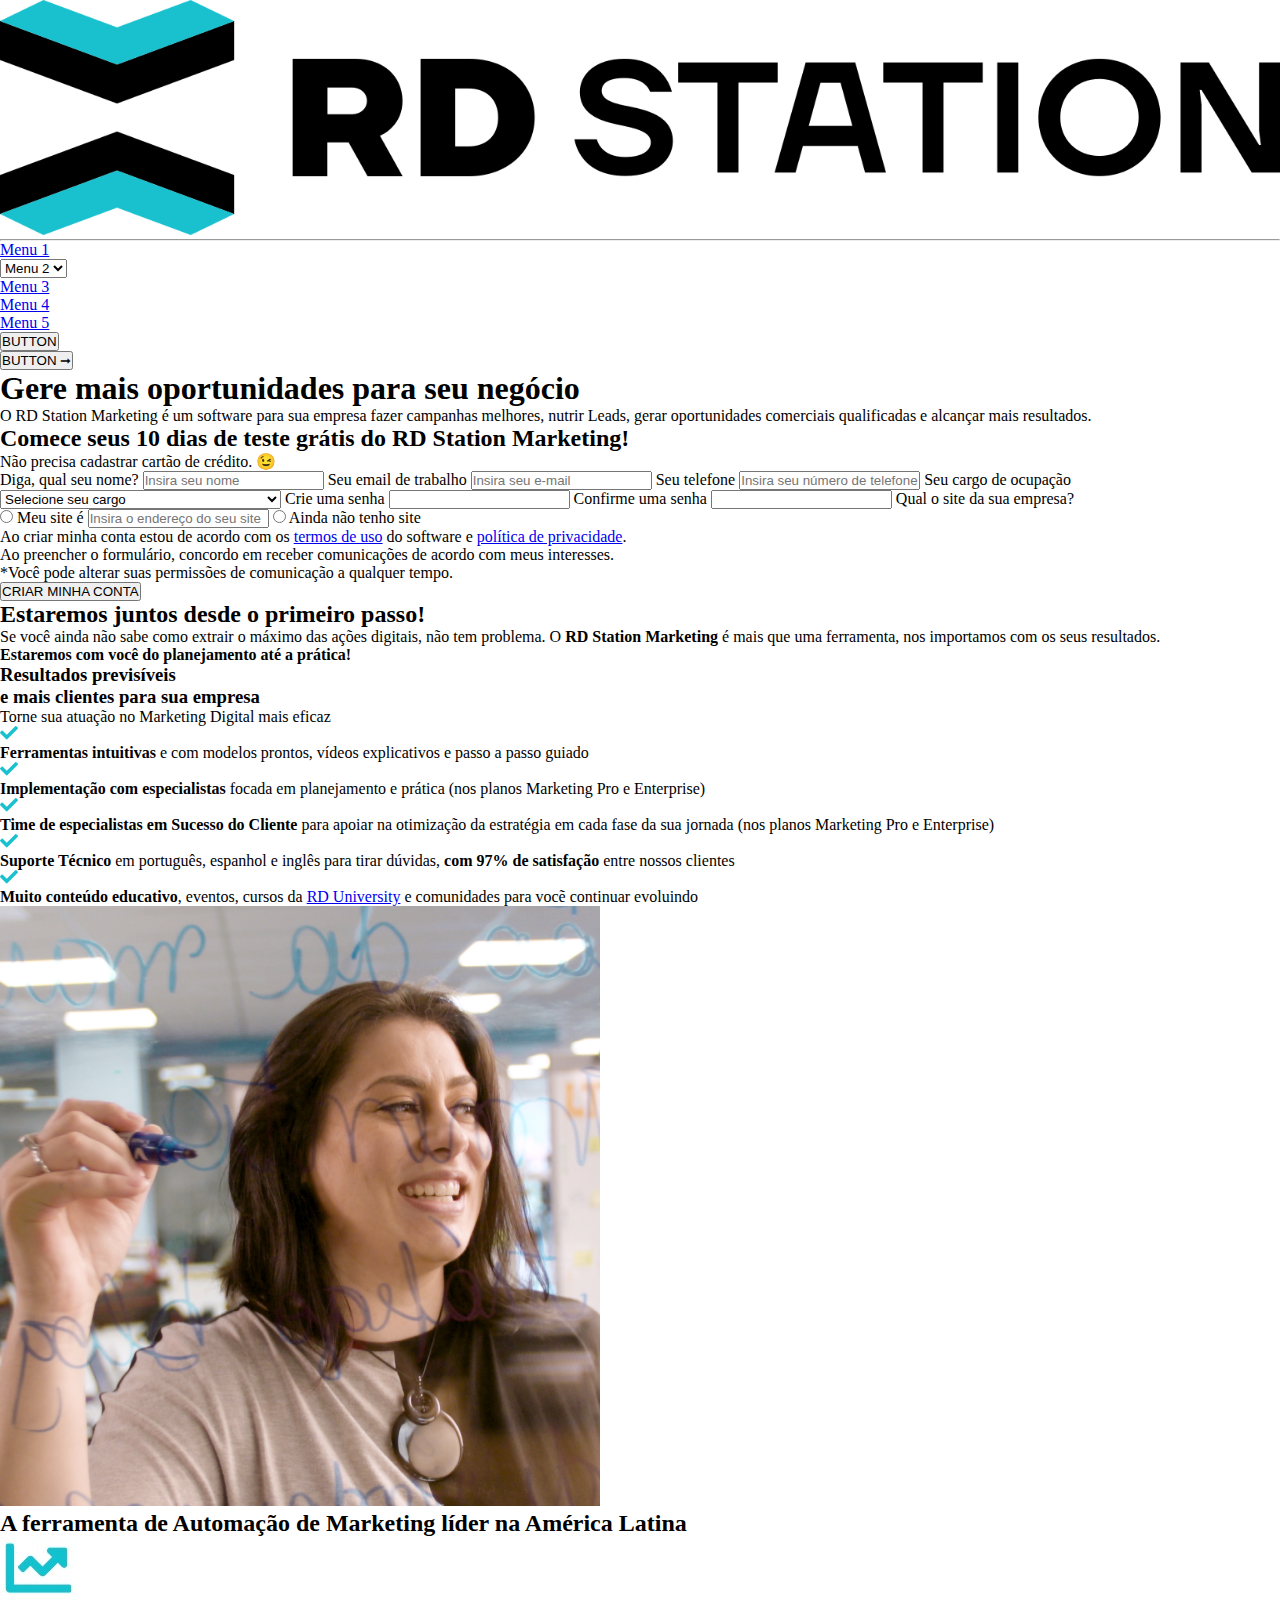
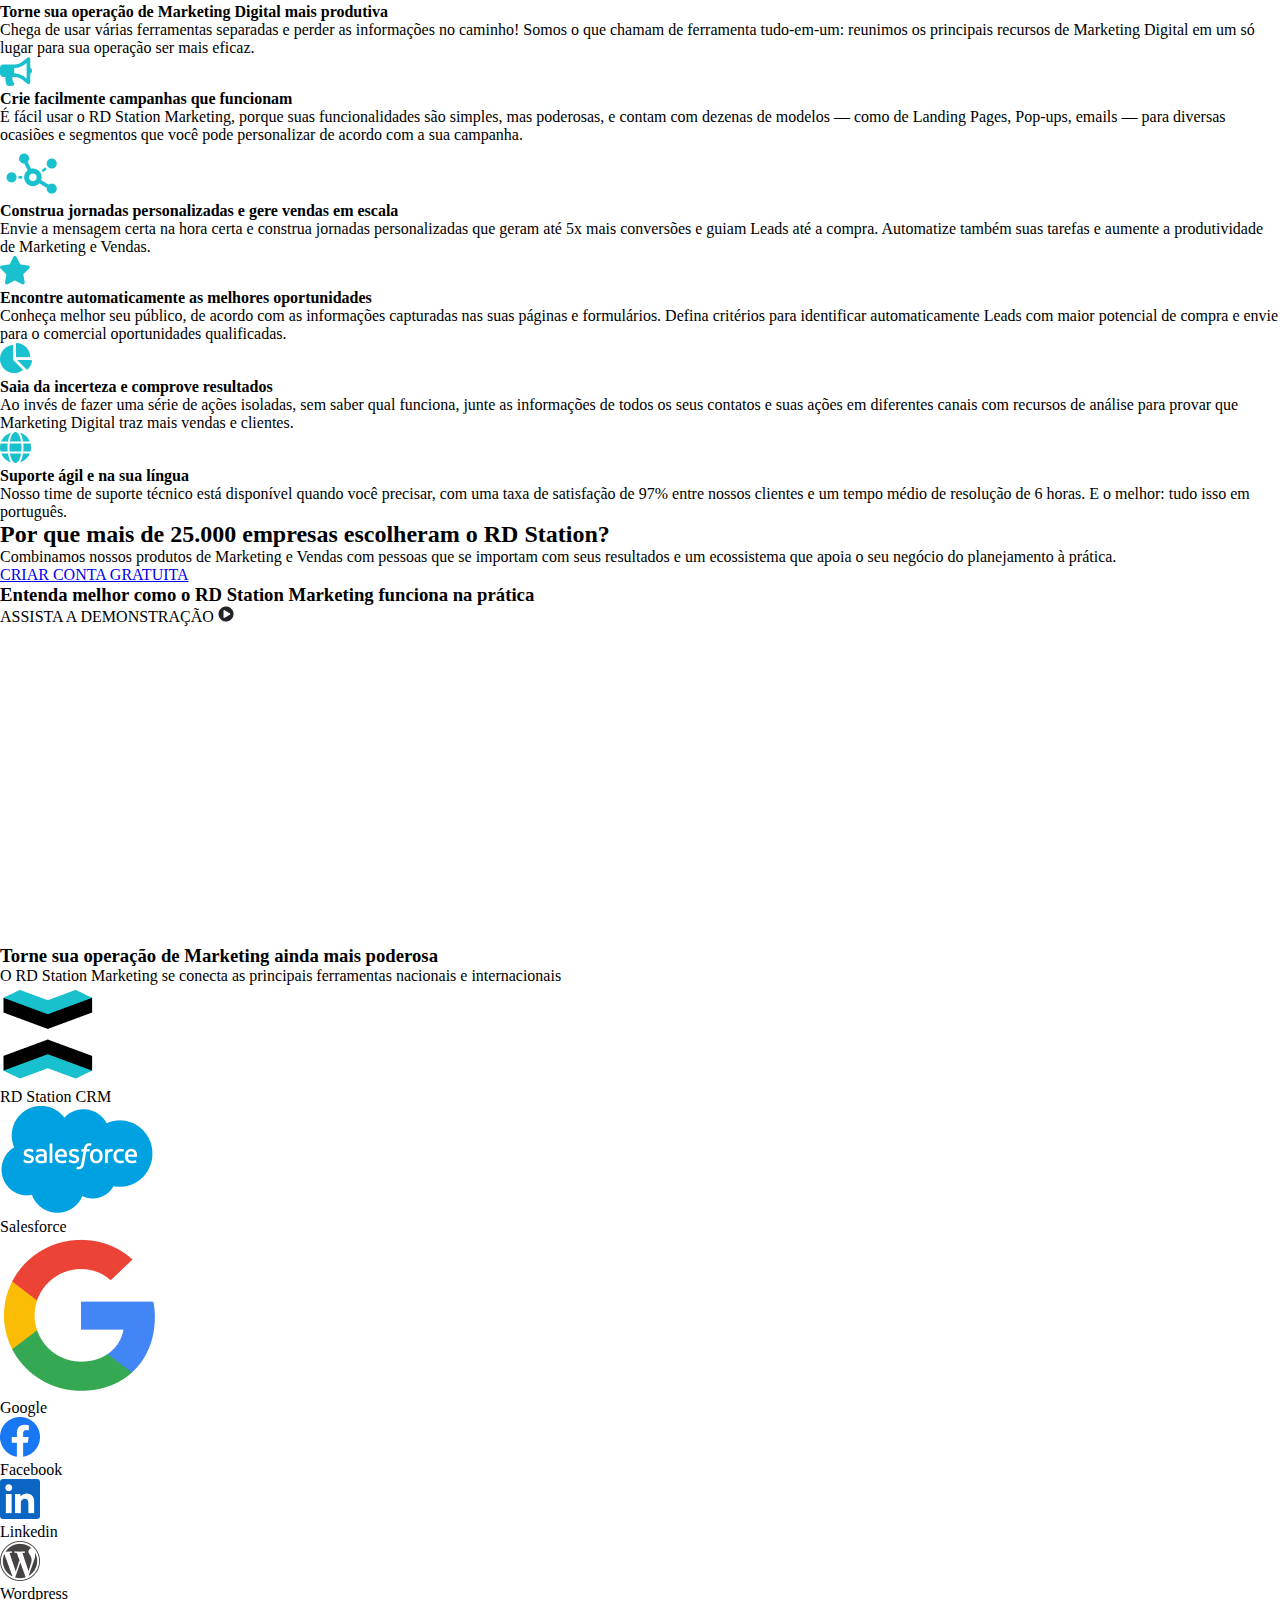
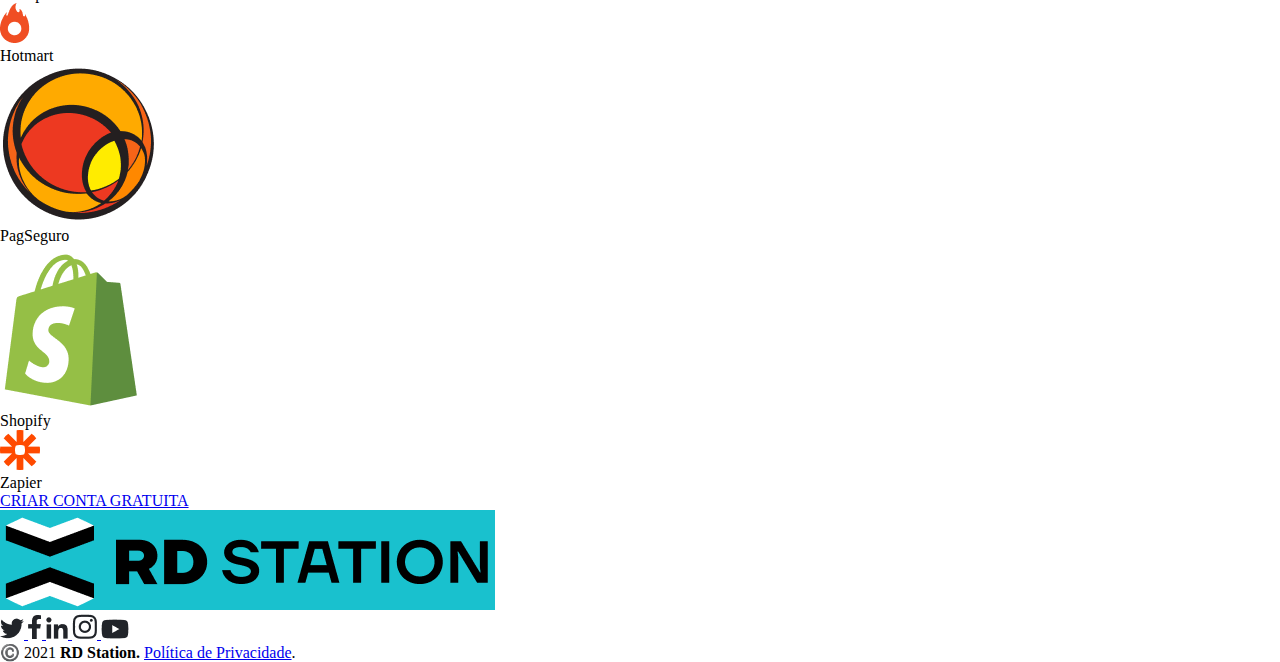
<file: index.html>
<!DOCTYPE html>
<html lang="pt-br">
<head>
  <meta charset="UTF-8">
  <meta name="viewport" content="width=device-width, initial-scale=1.0">
  <title>desafio | RD Station</title>
  <link rel="stylesheet" href="style.css" />
</head>
<body>
  <header class="header">
    <img
      src="img/colorful-logos/logo-rd-station-default.png"
      alt="logo RD Station with blue and black colors"
    />
    <div id="menu-burger">
      <span></span>
      <span></span>
      <span></span>
    </div>
  </header>
  <hr class="hr-1"/>
  <nav id="nav" class="nav-no-display">
    <ul class="nav-ul">
      <li><a href="#" class="nav-ul-li-a">Menu 1</a></li>
      <li>
        <select class="nav-ul-li-select">
          <option>Menu 2</option>
        </select>
      </li>
      <li><a href="#" class="nav-ul-li-a">Menu 3</a></li>
      <li><a href="#" class="nav-ul-li-a">Menu 4</a></li>
      <li><a href="#" class="nav-ul-li-a">Menu 5</a></li>
    </ul>
    <div>
      <div>
        <button class="nav-button-1">BUTTON</button>
      </div>
      <div>
        <button class="nav-button-2">BUTTON ➞</button>
      </div>
    </div>
  </nav>
  <div class="div-container">
    <main class="main-container">
      <div class="main-div-1">
        <h1>
          Gere mais
          <strong>oportunidades</strong>
          para seu negócio
        </h1>
        <p>
          O RD Station Marketing é um software para
          sua empresa fazer campanhas melhores,
          nutrir Leads, gerar oportunidades comerciais
          qualificadas e alcançar mais resultados.
        </p>
      </div>
      <div class="main-div-2">
        <section class="section-form">
          <h2>
            Comece seus 10 dias de teste
            grátis do RD Station Marketing!
          </h2>
          <p>Não precisa cadastrar cartão de crédito. 😉</p>
          <span class="span-section-form"></span>
          <form action="https://app.rdstation.com.br/signup" method="post">
            <label for="form-name" class="label-form">
              Diga, qual seu nome?
              <input
                type="text"
                id="form-name"
                placeholder="Insira seu nome"
                required
                class="input-form"
              />
            </label>
            <label for="form-email" class="label-form">
              Seu email de trabalho
              <input
                type="email"
                id="form-email"
                placeholder="Insira seu e-mail"
                required
                class="input-form"
              />
            </label>
            <label for="form-phone" class="label-form">
              Seu telefone
              <input
                type="text"
                id="form-phone"
                placeholder="Insira seu número de telefone com DDD"
                required
                class="input-form"
              />
            </label>
            <label for="form-select" class="label-form">
              Seu cargo de ocupação
              <select id="form-select" class="input-form">
                <option>Selecione seu cargo</option>
                <option>Sócio(a) / CEO / Proprietário(a)</option>
                <option>Diretor(a) de Vendas</option>
                <option>Diretor(a) de Marketing</option>
                <option>Diretor(a) Outras Áreas</option>
                <option>Gerente de Marketing</option>
                <option>Gerente de Vendas</option>
                <option>Coordenador(a)/Supervisor(a) de Marketing</option>
                <option>Coordenador(a)/Supervisor(a) de Vendas</option>
                <option>Analista/Assistente de Marketing</option>
                <option>Analista/Assistente de Vendas</option>
                <option>Vendedor(a) / Executivo(a) de Contas</option>
                <option>Estudante</option>
                <option>Outros Cargos</option>
              </select>
            </label>
            <label for="form-password" class="label-form">
              Crie uma senha
              <input
                type="password"
                id="form-password"
                minlength="6"
                maxlength="10"
                required
                class="input-form"
              />
            </label>
            <label for="form-confirm-password" class="label-form">
              Confirme uma senha
              <input
                type="password"
                id="form-confirm-password"
                minlength="6"
                maxlength="10"
                required
                class="input-form"
              />
            </label>
            <label for="form-company" class="label-form">
              Qual o site da sua empresa?
              <br/>
              <input type="radio" name="form-company" /> Meu site é
              <input type="text" placeholder="Insira o endereço do seu site" class="input-form" />
              <input type="radio" name="form-company" /> Ainda não tenho site
            </label>
            <ul class="form-ul">
              <li>
                Ao criar minha conta estou de acordo com os
                <a href="https://legal.rdstation.com/pt-BR/rdstation-services-agreement/">termos de uso</a> do software e <a href="https://legal.rdstation.com/pt/privacy-policy/">política de privacidade</a>.
              </li>
              <li>
                Ao preencher o formulário, concordo em receber comunicações de acordo com
                meus interesses.
              </li>
              <li>*Você pode alterar suas permissões de comunicação a qualquer tempo.</li>
            </ul>
            <button>CRIAR MINHA CONTA</button>
          </form>
        </section>
        <section class="section-after-form">
          <h2 class="section-after-form-h2">
            Estaremos juntos desde o
            primeiro passo!
          </h2>
          <p>
            Se você ainda não sabe como extrair o
            máximo das ações digitais, não tem
            problema. O <strong>RD Station Marketing</strong> é mais
            que uma ferramenta, nos importamos com os
            seus resultados.
            <br/>
          </p>
          <p>
            <strong>
              Estaremos com você do planejamento até a
              prática!
            </strong>
          </p>
        </section>
        <section class="section-results">
          <h3 class="section-results-h3">
            Resultados previsíveis<br/>
            e mais clientes para sua empresa
          </h3>
          <p>Torne sua atuação no Marketing Digital mais eficaz</p>
          <ul>
            <li>
              <img src="img/check-mark-blue.png" alt="emoji-check-blue" class="img-results-li" />
              <p>
                <strong>Ferramentas intuitivas</strong> e com modelos
                prontos, vídeos explicativos e passo a
                passo guiado
              </p>
            </li>
            <li>
              <img src="img/check-mark-blue.png" alt="emoji-check-blue" class="img-results-li" />
              <p>
                <strong>Implementação com especialistas</strong>
                focada em planejamento e prática (nos
                planos Marketing Pro e Enterprise)
              </p>
            </li>
            <li>
              <img src="img/check-mark-blue.png" alt="emoji-check-blue" class="img-results-li" />
              <p>
                <strong>Time de especialistas em Sucesso do
                Cliente</strong> para apoiar na otimização da
                estratégia em cada fase da sua jornada
                (nos planos Marketing Pro e Enterprise)
              </p>
            </li>
            <li>
              <img src="img/check-mark-blue.png" alt="emoji-check-blue" class="img-results-li" />
              <p>
                <strong>Suporte Técnico</strong> em português,
                espanhol e inglês para tirar dúvidas,
                <strong>com 97% de satisfação</strong> entre nossos
                clientes
              </p>
            </li>
            <li>
              <img src="img/check-mark-blue.png" alt="emoji-check-blue" class="img-results-li" />
              <p>
                <strong>Muito conteúdo educativo</strong>, eventos,
                cursos da <a href="#">RD University</a> e comunidades
                para vocẽ continuar evoluindo
              </p>
            </li>
          </ul>
          <img src="img/img-results.png" alt="woman writing on a glass board" />
        </section>
        <section class="section-cards">
          <h2 class="section-cards-h2">
            A ferramenta de
            Automação de Marketing
            líder na América Latina
          </h2>
          <article>
            <img
              src="img/blue-icons/blue-arrow-graphic.png"
              alt="blue arrow indicating rising graph"
            />
            <h4>
              Torne sua operação de
              Marketing Digital mais
              produtiva
            </h4>
            <p>
              Chega de usar várias ferramentas
              separadas e perder as informações no
              caminho! Somos o que chamam de
              ferramenta tudo-em-um: reunimos os
              principais recursos de Marketing
              Digital em um só lugar para sua
              operação ser mais eficaz.
            </p>
          </article>
          <article>
            <img src="img/blue-icons/blue-megaphone.png" alt="blue megaphone" />
            <h4>
              Crie facilmente
              campanhas que
              funcionam
            </h4>
            <p>
              É fácil usar o RD Station Marketing,
              porque suas funcionalidades são
              simples, mas poderosas, e contam com
              dezenas de modelos — como de Landing
              Pages, Pop-ups, emails — para
              diversas ocasiões e segmentos que
              você pode personalizar de acordo com
              a sua campanha.
            </p>
          </article>
          <article>
            <img src="img/blue-icons/blue-circles.png" alt="connecting circles symbol" />
            <h4>
              Construa jornadas
              personalizadas e gere
              vendas em escala
            </h4>
            <p>
              Envie a mensagem certa na hora certa
              e construa jornadas personalizadas
              que geram até 5x mais conversões e
              guiam Leads até a compra. Automatize
              também suas tarefas e aumente a
              produtividade de Marketing e Vendas.
            </p>
          </article>
          <article>
            <img src="img/blue-icons/blue-star.png" alt="filled blue star" />
            <h4>
              Encontre
              automaticamente as
              melhores oportunidades
            </h4>
            <p>
              Conheça melhor seu público, de
              acordo com as informações capturadas
              nas suas páginas e formulários.
              Defina critérios para identificar
              automaticamente Leads com maior
              potencial de compra e envie para o
              comercial oportunidades qualificadas.
            </p>
          </article>
          <article>
            <img src="img/blue-icons/blue-circle-graphic.png" alt="blue circle graphic" />
            <h4>
              Saia da incerteza e
              comprove resultados
            </h4>
            <p>
              Ao invés de fazer uma série de ações
              isoladas, sem saber qual funciona,
              junte as informações de todos os
              seus contatos e suas ações em
              diferentes canais com recursos de
              análise para provar que Marketing
              Digital traz mais vendas e clientes.
            </p>
          </article>
          <article>
            <img src="img/blue-icons/blue-globe.png" alt="blue globe" />
            <h4>
              Suporte ágil e na sua
              língua
            </h4>
            <p>
              Nosso time de suporte técnico está
              disponível quando você precisar, com
              uma taxa de satisfação de 97% entre
              nossos clientes e um tempo médio de
              resolução de 6 horas. E o melhor:
              tudo isso em português.
            </p>
          </article>
        </section>
        <section class="section-before-video">
          <h2 class="section-before-video-h2">
            Por que mais de
            25.000 empresas
            escolheram o RD
            Station?
          </h2>
          <p>
            Combinamos nossos produtos de
            Marketing e Vendas com pessoas que se
            importam com seus resultados e um
            ecossistema que apoia o seu negócio do
            planejamento à prática.
          </p>
          <a
            href="https://app.rdstation.com.br/signup"
            target="_blank"
            class="section-before-video-a"
          >
            CRIAR CONTA GRATUITA
          </a>
        </section>
        <section class="section-video">
          <h3>
            Entenda melhor como o RD
            Station Marketing funciona na
            prática
          </h3>
          <p class="section-video-p">
            ASSISTA A DEMONSTRAÇÃO <img src="img/play.png" alt="play symbol" />
          </p>
          <iframe
            width="560"
            height="315"
            src="https://www.youtube.com/embed/lGCesaaLi4s"
            title="YouTube video player"
            frameborder="0"
            allow="accelerometer; clipboard-write; encrypted-media; gyroscope; picture-in-picture" allowfullscreen
          >
          </iframe>
        </section>
        <section class="section-companies">
          <div class="section-companies-div-1">
            <h3 class="section-companies-div-1-h3">
              Torne sua operação de
              Marketing ainda mais
              poderosa
            </h3>
            <p>
              O RD Station Marketing se conecta as
              principais ferramentas nacionais e
              internacionais
            </p>
          </div>
          <div class="section-companies-div-2">
            <div>
              <img
                src="img/colorful-logos/logo-RDstation.png"
                alt="logo RD Station with blue and black colors"
              />
              <p>RD Station CRM</p>
            </div>
            <div>
              <img src="img/colorful-logos/logo-salesforce.png" alt="Salesforce logo" />
              <p>Salesforce</p>
            </div>
            <div>
              <img src="img/colorful-logos/logo-google.png" alt="Google logo" />
              <p>Google</p>
            </div>
            <div>
              <img src="img/colorful-logos/logo-facebook.png" alt="Facebook logo" />
              <p>Facebook</p>
            </div>
            <div>
              <img src="img/colorful-logos/logo-linkedin.png" alt="Linkedin logo" />
              <p>Linkedin</p>
            </div>
            <div>
              <img src="img/bw-logos/wordpress-bw.png" alt="Wordpress logo" />
              <p>Wordpress</p>
            </div>
            <div>
              <img src="img/colorful-logos/logo-hotmart.png" alt="Hotmart logo" />
              <p>Hotmart</p>
            </div>
            <div>
              <img src="img/colorful-logos/logo-pagseguro.png" alt="PagSeguro logo" />
              <p>PagSeguro</p>
            </div>
            <div>
              <img src="img/colorful-logos/logo-shopify.png" alt="Shopify logo" />
              <p>Shopify</p>
            </div>
            <div>
              <img src="img/colorful-logos/logo-zapier.png" alt="Zapier logo" />
              <p>Zapier</p>
            </div>
          </div>
          <a href="https://app.rdstation.com.br/signup" target="_blank">CRIAR CONTA GRATUITA</a>
        </section>
      </div>
    </main>
    <footer>
      <img src="img/rd-station-footer.png" alt="logo RD Station with black and white colors" />
      <div>
        <a href="https://twitter.com/rd_station">
          <img src="img/bw-logos/twitter-bw.png" alt="Twitter black logo" />
        </a>
        <a href="https://www.facebook.com/ResultadosDigitais/">
          <img src="img/bw-logos/facebook-bw.png" alt="Facebook black logo" />
        </a>
        <a href="https://www.linkedin.com/company/resultadosdigitais">
          <img src="img/bw-logos/linkedin-bw.png" alt="Linkedin black logo" />
        </a>
        <a href="https://www.instagram.com/resdigitais/">
          <img src="img/bw-logos/instagram-bw.png" alt="Instagram black logo" />
        </a>
        <a href="https://www.youtube.com/channel/UC5lPKvmw6-DFya_qreisENQ">
          <img src="img/bw-logos/youtube-bw.png" alt="Youtube black logo" />
        </a>
      </div>
      <p>
        ©️ 2021 <strong>RD Station.</strong>
        <a href="https://legal.rdstation.com/pt/privacy-policy/">Política de Privacidade</a>.
      </p>
    </footer>
  </div>
  <script src="script.js"></script>
</body>
</html>
</file>
<file: style.css>
@import url('https://fonts.googleapis.com/css2?family=Nunito+Sans&display=swap');
@import url('https://fonts.googleapis.com/css2?family=Darker+Grotesque:wght@900&display=swap');
@import url('https://fonts.googleapis.com/css2?family=Darker+Grotesque:wght@800&display=swap');

* {
  margin: 0;
  max-width: 100%;
  padding: 0;
}

@media (max-width: 768px) {
  .header {
    align-items: center;
    background-color: #FFFFFF;
    display: flex;
    height: 64px;
    justify-content: space-between;
    padding: 5px 15px;
    width: 460px;
  }

  .header img {
    height: 27px;
  }

  .header > div {
    display: flex;
    flex-direction: column;
    justify-content: center;
    width: 24px;
  }

  .header > div > span {
    background-color: #19C1CE;
    display: flex;
    flex-direction: column;;
    height: 4px;
    margin-bottom: 4px;
    width: 22px;
  }

  .nav-no-display {
    display: none;
  }

  .nav, form, .section-results, .section-cards {
    align-items: center;
    display: flex;
    flex-direction: column;
  }

  .nav-ul {
    list-style-type: none;
    margin-left: 20px;
    width: 328px;
  }

  .nav-ul li {
    border-top: 1px solid #CFD3D8;
    padding: 16px 0;
  }

  .nav-ul-li-select, .nav-ul-li-a {
    color: #212429;
    font-family: Nunito Sans;
    font-size: 16px;
    font-weight: 700;
    line-height: 16px;
  }

  .nav-ul-li-select {
    background-color: #FFFFFF;
    border: 0 none;
    outline: 0;
    width: 328px;
  }

  .nav-ul-li-a {
    text-decoration: none;
  }

  .nav > div {
    align-items: center;
    background-color: #F1F3F5;
    border: 1px solid #CFD3D8;
    display: flex;
    height: 88px;
    justify-content: center;
    width: 100%;
  }

  .nav div div {
    margin-left: 30px;
  }

  .nav-button-1, .nav-button-2, .section-before-video-a, .section-video-p {
    font-family: Nunito Sans;
    font-size: 14px;
    font-weight: 800;
    line-height: 20px;
  }

  .nav-button-1, .nav-button-2 {
    color: #212429;
    border: 2px solid #212429;
    border-bottom: 5px solid #212429;
    padding: 10px 20px;
  }

  .nav-button-1:hover {
    background-color: #CFD3D8;
  }

  .nav-button-2 {
    background-color: #19C1CE;
    border: 2px solid #19C1CE;
    border-bottom: 5px solid #212429;
  }

  .nav-button-2:hover {
    background-color: #07E5EB;
  }

  .main-div-1 {
    align-items: center;
    background-color: #F1F3F5;
    display: flex;
    flex-direction: column;
    padding: 5px 15px;
  }

  .main-div-1 h1 {
    color: #212429;
    font-family: Darker Grotesque;
    font-size: 40px;
    font-weight: 900;
    line-height: 40px;
    margin-bottom: 24px;
    padding-top: 40px;
    width: 310px;
  }
  
  .main-div-1 h1 > strong {
    color: #19C1CE;;
  }

  .main-div-1 p {
    color: #212429;
    font-family: Nunito Sans;
    font-size: 16px;
    line-height:24px;
    margin-bottom: 32px;
    width: 312px;
  }

  .main-div-2 {
    align-items: center;
    background-color: #F1F3F5;
    display: flex;
    flex-direction: column;
    justify-content: center;
  }

  .section-form {
    align-items: center;
    background-color: #FFFFFF;
    border-radius: 2px;
    box-shadow: 0px 4px 12px rgba(33, 36, 41, 0.14);
    display: flex;
    flex-direction: column;
    height: 1119px;
    margin-bottom: 40px;
    width: 428px;
  }

  .section-form h2 {
    margin-bottom: 16px;
    margin-top: 40px;
    font-family: Darker Grotesque;
    font-size: 20px;
    font-weight: 800;
    width: 280px;
  }

  .section-form p {
    color: #7E8A98;
    font-family: Nunito Sans;
    font-size: 14px;
    margin-bottom: 32px;
  }

  .span-section-form {
    border: 1px solid #CFD3D8;
    margin-bottom: 24px;
    width: 70%;
  }

  .label-form {
    color: #000000;
    font-family: Nunito Sans;
    font-size: 16px;
    font-weight: bold;
    line-height: 24px;
    margin-bottom: 8px;
    width: 280px;
  }

  .input-form {
    background-color: #FFFFFF;
    border: 2px solid #000000;
    box-shadow: inset 6px 6px 0px #EEFBFB;
    box-sizing: border-box;
    height: 40px;
    margin-bottom: 16px;
    padding: 10px;
    width: 510px;
  }

  .form-ul {
    color: #7E8A98;
    font-family: Nunito Sans;
    font-size: 12px;
    line-height: 18px;
    margin-bottom: 32px;
    width: 270px;
  }

  .form-ul a {
    color: #19C1CE;
  }

  form > button {
    background-color: #F2BF4E;
    border: 1px solid #F2BF4E;
    border-bottom: 5px solid #212429;
    color: #212429;
    font-family: Nunito Sans;
    font-size: 16px;
    font-weight: 800;
    line-height: 24px;
    padding: 8px 24px;
    width: 281px;
  }

  .section-after-form {
    align-items: center;
    background-color: #0B485B;
    color: #FFFFFF;
    display: flex;
    flex-direction: column;
    margin-bottom: 40px;
    padding-bottom: 20px;
    width: 100%;
  }

  .section-after-form-h2, .section-results-h3 {
    font-family: Darker Grotesque;
    font-size: 24px;
    font-weight: 900;
    line-height: 26px;
  }

  .section-after-form > h2 {
    margin-bottom: 16px;
    margin-top: 40px;
    width: 328px;
  }

  .section-after-form p {
    font-family: Nunito Sans;
    font-size: 16px;
    line-height: 24px;
    margin-bottom: 20px;
    width: 320px;
  }

  .section-results h3 {
    color: #000000;
    margin-bottom: 8px;
    width: 320px;
  }

  .section-results > p {
    color: #212429;
    font-family: Nunito Sans;
    font-size: 14px;
    width: 328px;
  }

  .section-results ul {
    list-style-type: none;
    margin-bottom: 40px;
    width: 350px;
  }

  .img-results-li {
    margin-right: 15px;
  }

  .section-results ul li {
    align-items: center;
    display: flex;
  }

  .section-results ul li p {
    color: #212429;
    font-family: Nunito Sans;
    font-size: 16px;
    line-height: 24px;
    margin-bottom: 24px; 
    transform: translateY(35px);
    width: 288px;
  }

  .section-results ul li a {
    color: #19C1CE;
  }

  .section-results > img {
    margin-bottom: 40px;
    width: 80%;
  }

  .section-cards-h2, .section-before-video-h2, .section-companies-div-1-h3 {
    font-family: Darker Grotesque;
    font-size: 32px;
    font-weight: 900;
    line-height: 32px;
  }

  .section-cards h2 {
    color: #212429;
    margin-bottom: 20px;
    width: 328px;
  }

  .section-cards article {
    align-items: center;
    background: #FFFFFF;
    border-radius: 2px;
    box-shadow: 0px 4px 12px rgba(33, 36, 41, 0.14);
    margin-bottom: 20px;
    padding: 24px;
    width: 328px;
  }

  .section-cards article img {
    background-color: #F1F3F5;
    border-radius: 100%;
    margin-bottom: 10px;
    width: 48px;
  }

  .section-cards article h4 {
    color: #212429;
    font-family: Darker Grotesque;
    font-size: 24px;
    font-weight: 900;
    line-height: 26px;
    margin-bottom: 20px;
    width: 280px;
  }

  .section-cards article p {
    color: #212429;
    font-family: Nunito Sans;
    font-size: 16px;
    line-height: 24px;
    width: 280px;
  }

  .section-before-video {
    align-items: center;
    background-color: #0B485B;;
    display: flex;
    flex-direction: column;
    margin-bottom: 64px;
    width: 100%;
  }

  .section-before-video-h2 {
    color: #FFFFFF;
    margin-bottom: 20px;
    margin-top: 40px;
    text-align: center;
    width: 296px;
  }

  .section-before-video p {
    color: #FFFFFF;
    font-family: Nunito Sans;
    font-size: 16px;
    line-height: 24px;
    margin-bottom: 20px;
    text-align: center;
    width: 296px;
  }

  .section-before-video-a {
    background-color: #F2BF4E;
    border: 1px solid #F2BF4E;
    border-bottom: 5px solid #212429;
    color: #212429;
    letter-spacing: 0.04em;
    margin-bottom: 40px;
    padding: 8px 16px;
    text-align: center;
    text-decoration: none;
    width: 215px;
  }

  .section-video {
    align-items: center;
    display: flex;
    flex-direction: column;
    margin-bottom: 40px;
  }

  .section-video h3 {
    color: #212429;
    font-family: Darker Grotesque;
    font-size: 24px;
    font-weight: 900;
    line-height: 26px;
    margin-bottom: 20px;
    width: 328px;
  }

  .section-video-p {
    border: 2px solid #212429;
    border-bottom: 5px solid #212429;
    color: #212429;
    margin-bottom: 20px;
    padding: 2px 4px;
    text-align: center;
    width: 271px;
  }
  .section-video-p img {
    margin-left: 10px;
    transform: translateY(3px);
  }

  .section-video iframe {
    height: 184px;
    width: 328px;
  }

  .section-companies {
    align-items: center;
    display: flex;
    flex-direction: column;
    margin-bottom: 80px;
  }

  .section-companies-div-1-h3 {
    color: #212429;
    margin-bottom: 20px;
    width: 328px;
  }

  .section-companies-div-1 p {
    color: #212429;
    font-family: Nunito Sans;
    font-size: 16px;
    font-weight: 400;
    line-height: 22px;
    margin-bottom: 30px;
    width: 328px;
  }

  .section-companies-div-2 {
    align-items: center;
    display: flex;
    flex-direction: row;
    flex-wrap: wrap;
    margin-bottom: 25px;
    width: 328px;
  }

  .section-companies-div-2 div {
    align-items: center;
    display: flex;
    flex-direction: column;
    margin-bottom: 20px;
    margin-left: 30px;
    width: 110px;
  }

  .section-companies-div-2 div img {
    margin-bottom: 8px;
    width: 40px;
  }

  .section-companies-div-2 div p {
    color: #000000;
    font-family: Nunito Sans;
    font-size: 14px;
    font-weight: 400;
    line-height: 20px;
  }

  .section-companies a {
    background-color: #19C1CE;
    border: 1px solid #19C1CE;
    border-bottom: 5px solid #212429;
    color: #212429;
    font-family: Nunito Sans;
    font-size: 16px;
    font-weight: 800;
    line-height: 24px;
    margin-bottom: 20px;
    padding: 8px 24px;
    text-align: center;
    text-decoration: none;
    width: 256px;
  }
  
  footer {
    align-items: center;
    background-color: #19C1CE;
    display: flex;
    flex-direction: column;
  }

  footer > img {
    border-bottom: 1px solid #78EDF2;
    margin: 20px 0;
    padding: 20px 60px;
    width: 220px;
  }

  footer div {
    display: flex;
    justify-content: space-around;
    margin-bottom: 25px;
    margin-top: 10px;
    width: 290px;
  }

  footer p {
    color: #212429;
    font-family: Nunito Sans;
    font-size: 14px;
    font-weight: 400;
    line-height: 21px;
    margin-bottom: 50px;
    width: 274px;
  }

  footer p a {
    color: #212429;
  }
}
</file>
